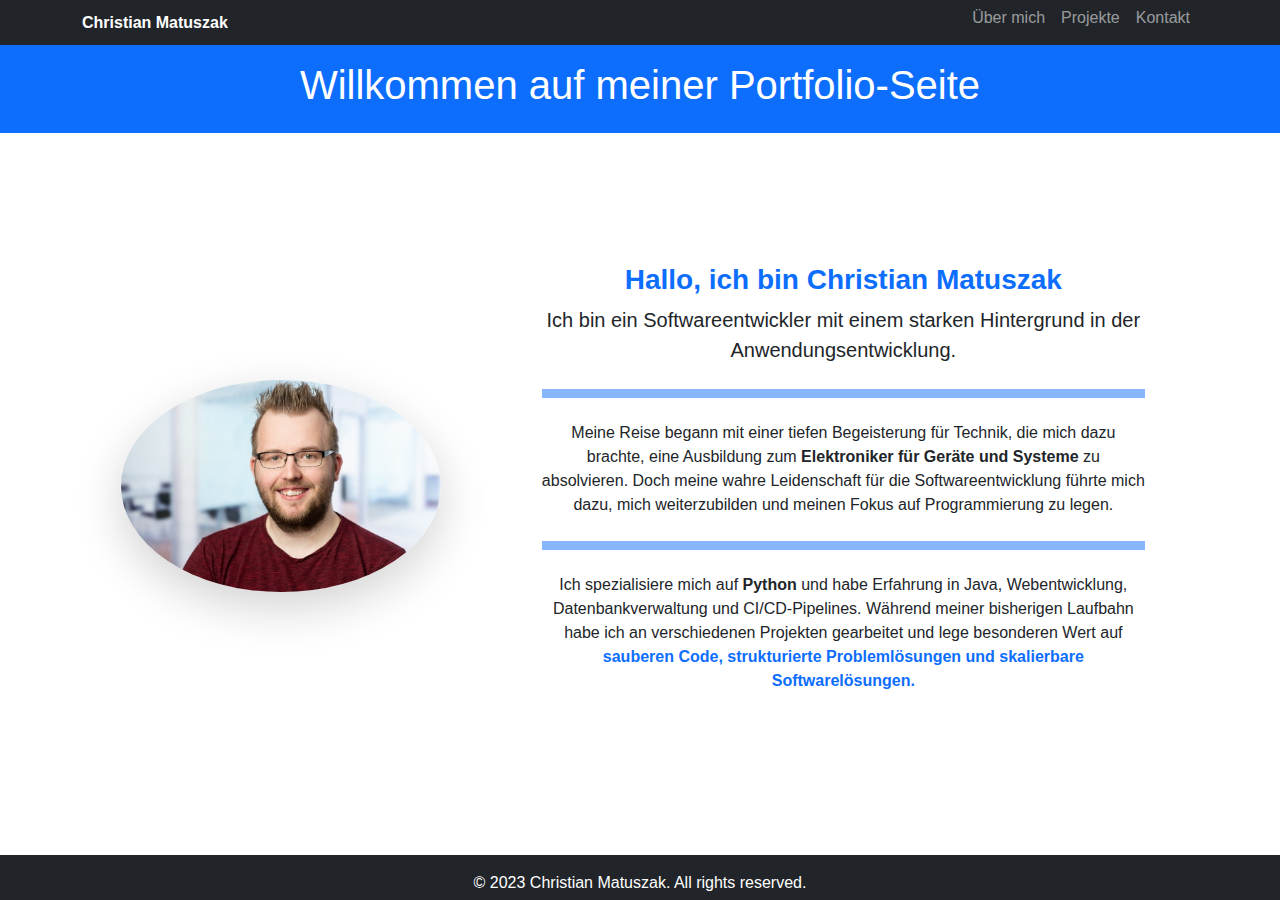
<file: index.html>
<!DOCTYPE html>
<html lang="de">
<head>
    <meta charset="UTF-8">
    <meta name="viewport" content="width=device-width, initial-scale=1">
    <title>Portfolio - Christian Matuszak</title>
    <link href="https://cdn.jsdelivr.net/npm/bootstrap@5.3.0/dist/css/bootstrap.min.css" rel="stylesheet">
    <link rel="stylesheet" href="styles.css">
</head>
<body>
    
    <nav class="navbar navbar-expand-lg navbar-dark bg-dark">
        <div class="container">
            <span class="navbar-text text-white fw-bold">Christian Matuszak</span>
    
            <button class="navbar-toggler" type="button" data-bs-toggle="collapse" data-bs-target="#navbarNav"
                aria-controls="navbarNav" aria-expanded="false" aria-label="Menü öffnen">
                <span class="navbar-toggler-icon"></span>
            </button>
    
            <div class="collapse navbar-collapse" id="navbarNav">
                <ul class="navbar-nav ms-auto">
                    <li class="nav-item"><a class="nav-link" href="pages/about.html">Über mich</a></li>
                    <li class="nav-item"><a class="nav-link" href="pages/projects.html">Projekte</a></li>
                    <li class="nav-item"><a class="nav-link" href="pages/contact.html">Kontakt</a></li>
                </ul>
            </div>
        </div>
    </nav>
    
    <header class="bg-primary text-white text-center py-3">
        <div class="container">
            <h1>Willkommen auf meiner Portfolio-Seite</h1>
        </div>
    </header>

    <main class="flex-grow-1 d-flex flex-column justify-content-center">
        <div class="container-xl mt-1">
            <div class="row align-items-center justify-content-center about-container gap-5">
                <div class="col-md-4 text-center">
                    <img src="images/application photo.jpg" alt="Christian Matuszak" 
                        class="img-fluid rounded-circle shadow-lg" 
                        style="max-width: 100%; max-width: 320px; height: auto;">
                </div>
                <div class="col-lg-7 col-md-8 col-sm-10 mx-auto text-center">
                    <h2 class="text-primary fw-bold fs-3 fs-md-2 fs-lg-1">Hallo, ich bin Christian Matuszak</h2>
                    <p class="lead">
                        Ich bin ein <strong>Softwareentwickler</strong> mit einem starken Hintergrund in der Anwendungsentwicklung.
                    </p>
                    <p aria-hidden="true">
                        <span class="placeholder col-12 bg-primary placeholder-xs"></span>
                    </p>
                     <p>
                        Meine Reise begann mit einer tiefen Begeisterung für Technik, die mich dazu brachte, eine Ausbildung zum 
                        <strong>Elektroniker für Geräte und Systeme</strong> zu absolvieren. Doch meine wahre Leidenschaft für die 
                        Softwareentwicklung führte mich dazu, mich weiterzubilden und meinen Fokus auf Programmierung zu legen.
                    </p>
                    <p aria-hidden="true">
                        <span class="placeholder col-12 bg-primary placeholder-xs"></span>
                    </p>
                    <p>
                        Ich spezialisiere mich auf <strong>Python</strong> und habe Erfahrung in Java, Webentwicklung, 
                        Datenbankverwaltung und CI/CD-Pipelines. Während meiner bisherigen Laufbahn habe ich an verschiedenen 
                        Projekten gearbeitet und lege besonderen Wert auf<br> 
                        <strong class="text-primary">sauberen Code, strukturierte Problemlösungen und skalierbare Softwarelösungen.</strong>
                    </p>
                </div>
            </div>
        </div>
    </main>
    
    <script src="https://cdn.jsdelivr.net/npm/bootstrap@5.3.0/dist/js/bootstrap.bundle.min.js"></script>

    <footer class="bg-dark text-white text-center p-3 mt-auto">
        <p>&copy; 2023 Christian Matuszak. All rights reserved.</p>
    </footer>

</body>
</html>
</file>
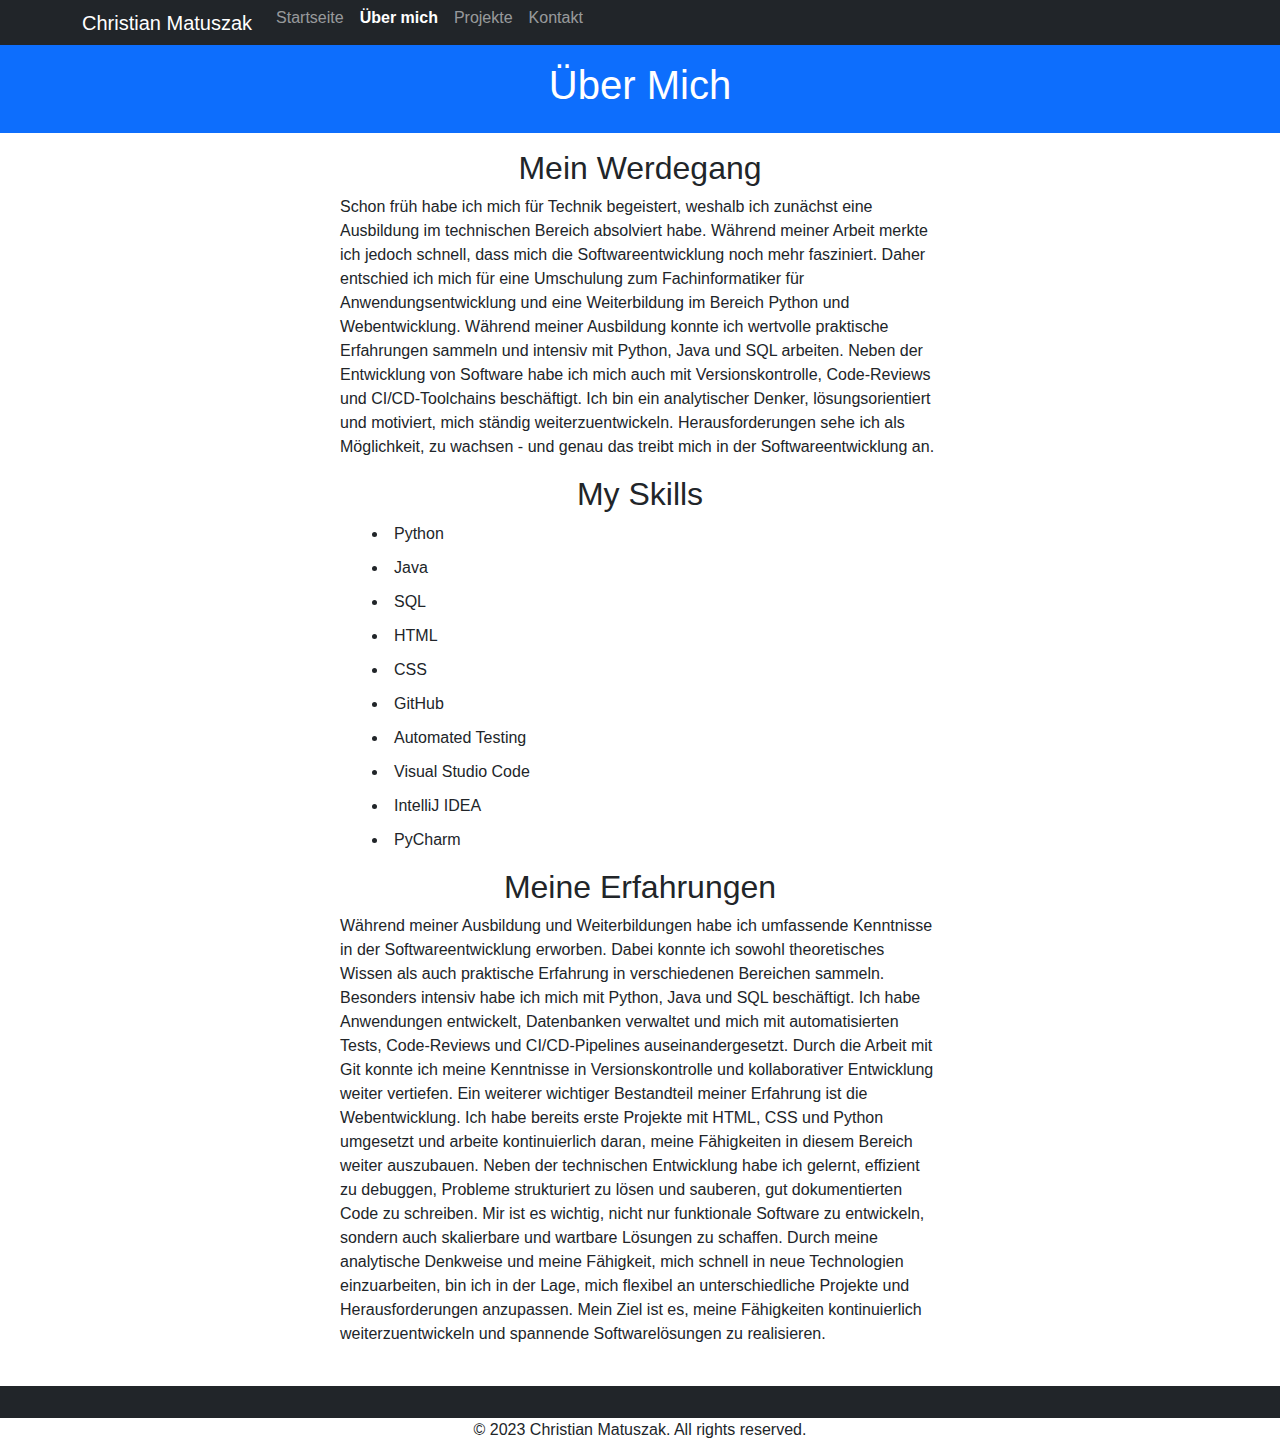
<file: about.html>
<!DOCTYPE html>
<html lang="de">
<head>
    <meta charset="UTF-8">
    <meta name="viewport" content="width=device-width, initial-scale=1">
    <title>About Me</title>
    <link href="https://cdn.jsdelivr.net/npm/bootstrap@5.3.0/dist/css/bootstrap.min.css" rel="stylesheet">
    <link rel="stylesheet" href="styles.css">
</head>
<body>
    <nav class="navbar navbar-expand-lg navbar-dark bg-dark">
        <div class="container">
            <a class="navbar-brand" >Christian Matuszak</a>
            <div class="collapse navbar-collapse" id="navbarNav">
                <ul class="navbar-nav">
                    <li class="nav-item"><a class="nav-link" href="index.html">Startseite</a></li>
                    <li id="nav_active" class="nav-item"><a class="nav-link active" href="about.html">Über mich</a></li>
                    <li class="nav-item"><a class="nav-link" href="projects.html">Projekte</a></li>
                    <li class="nav-item"><a class="nav-link" href="contact.html">Kontakt</a></li>
                </ul>
            </div>
        </div>
    </nav>

    <header class="bg-primary text-white text-center py-3">
        <div class="container">
            <h1>Über Mich</h1>
        </div>
    </header>

    <main class="container mt-3"></main>
        <section>
            <div class="text-container" align="center">
                <h2>Mein Werdegang</h2>
                <p> Schon früh habe ich mich für Technik begeistert, weshalb ich zunächst eine Ausbildung im technischen Bereich absolviert habe.
                    Während meiner Arbeit merkte ich jedoch schnell, dass mich die Softwareentwicklung noch mehr fasziniert.
                    Daher entschied ich mich für eine Umschulung zum Fachinformatiker für Anwendungsentwicklung und eine Weiterbildung im Bereich Python und Webentwicklung.
                    Während meiner Ausbildung konnte ich wertvolle praktische Erfahrungen sammeln und intensiv mit Python, Java und SQL arbeiten.
                    Neben der Entwicklung von Software habe ich mich auch mit Versionskontrolle, Code-Reviews und CI/CD-Toolchains beschäftigt.
                    Ich bin ein analytischer Denker, lösungsorientiert und motiviert, mich ständig weiterzuentwickeln.
                    Herausforderungen sehe ich als Möglichkeit, zu wachsen - und genau das treibt mich in der Softwareentwicklung an.</p>
            </div>
        </section>
        <section>
            <div class="text-container" align="center">
                <h2>My Skills</h2>
                <ul style="text-align: center; list-style-position: inside;">
                    <li>Python</li>
                    <li>Java</li>
                    <li>SQL</li>
                    <li>HTML</li>
                    <li>CSS</li>
                    <li>GitHub</li>
                    <li>Automated Testing</li>
                    <li>Visual Studio Code</li>
                    <li>IntelliJ IDEA</li>
                    <li>PyCharm</li>
                </ul> 
            </div>    
        </section>
        <section>
            <div class="text-container" align="center">
                <h2>Meine Erfahrungen</h2>
                <p>
                    Während meiner Ausbildung und Weiterbildungen habe ich umfassende Kenntnisse in der Softwareentwicklung erworben.
                    Dabei konnte ich sowohl theoretisches Wissen als auch praktische Erfahrung in verschiedenen Bereichen sammeln.
                    Besonders intensiv habe ich mich mit Python, Java und SQL beschäftigt. 
                    Ich habe Anwendungen entwickelt, Datenbanken verwaltet und mich mit automatisierten Tests, 
                    Code-Reviews und CI/CD-Pipelines auseinandergesetzt.
                    Durch die Arbeit mit Git konnte ich meine Kenntnisse in Versionskontrolle und kollaborativer Entwicklung weiter vertiefen.
                    Ein weiterer wichtiger Bestandteil meiner Erfahrung ist die Webentwicklung. 
                    Ich habe bereits erste Projekte mit HTML, CSS und Python umgesetzt und arbeite kontinuierlich daran, 
                    meine Fähigkeiten in diesem Bereich weiter auszubauen.
                    Neben der technischen Entwicklung habe ich gelernt, effizient zu debuggen, Probleme strukturiert zu lösen und sauberen, 
                    gut dokumentierten Code zu schreiben. Mir ist es wichtig, nicht nur funktionale Software zu entwickeln, 
                    sondern auch skalierbare und wartbare Lösungen zu schaffen.
                    Durch meine analytische Denkweise und meine Fähigkeit, mich schnell in neue Technologien einzuarbeiten, 
                    bin ich in der Lage, mich flexibel an unterschiedliche Projekte und Herausforderungen anzupassen.
                    Mein Ziel ist es, meine Fähigkeiten kontinuierlich weiterzuentwickeln und spannende Softwarelösungen zu realisieren.
                </p>
            </div>
        </section>
    </main>
    <footer class="bg-dark text-white text-center p-3 mt-4"></footer>
        <p>&copy; 2023 Christian Matuszak. All rights reserved.</p>
    </footer>
    <script src="https://code.jquery.com/jquery-3.5.1.slim.min.js"></script>
    <script src="https://cdn.jsdelivr.net/npm/@popperjs/core@2.5.4/dist/umd/popper.min.js"></script>
    <script src="https://stackpath.bootstrapcdn.com/bootstrap/4.5.2/js/bootstrap.min.js"></script>
</body>
</html>
</file>
<file: styles.css>
html, body {
    height: 100%;
    margin: 0;
    padding: 0;
    display: flex;
    flex-direction: column;
    font-family: Arial, sans-serif;
    text-align: center;
}

nav {
    height: 5vh;
}

main {
    height: 80vh;
    display: flex;
    flex-direction: column;
    justify-content: flex-start;
    align-items: center;
    width: 100%;
}

footer {
    height: 5vh;
    background-color: #212529;
    color: white;
    text-align: center;
    padding: 5px 0;
}

.text-container {
    display: inline-block;
    text-align: left;
    width: 50%;
    max-width: 600px;
}

.about-container {
    max-width: 1100px;
    margin: 0 auto;
}

.about-container .row {
    gap: 2rem;
}

.container-xl {
    width: 100%;
    max-width: 1100px;
    margin-top: 20px;
    margin-bottom: 20px;
}

h2 {
    text-align: center;
}
li {
    text-align: left;
    margin-bottom: 10px;
}

#nav_active {
    font-weight: bold;
}

#linkedin-btn {
    margin-top: 20px;
}

@media (max-width: 991px) {  
    .navbar {
        height: auto;
    }

    .navbar-collapse {
        position: absolute;
        top: 100%;
        right: 0;
        width: auto;
        background-color: #212529;
        padding: 10px;
        z-index: 1000;
    }

    .navbar-nav {
        flex-direction: column;
        text-align: center;
    }

    .navbar-nav .nav-link {
        padding: 10px;
        color: white;
    }
}
</file>
